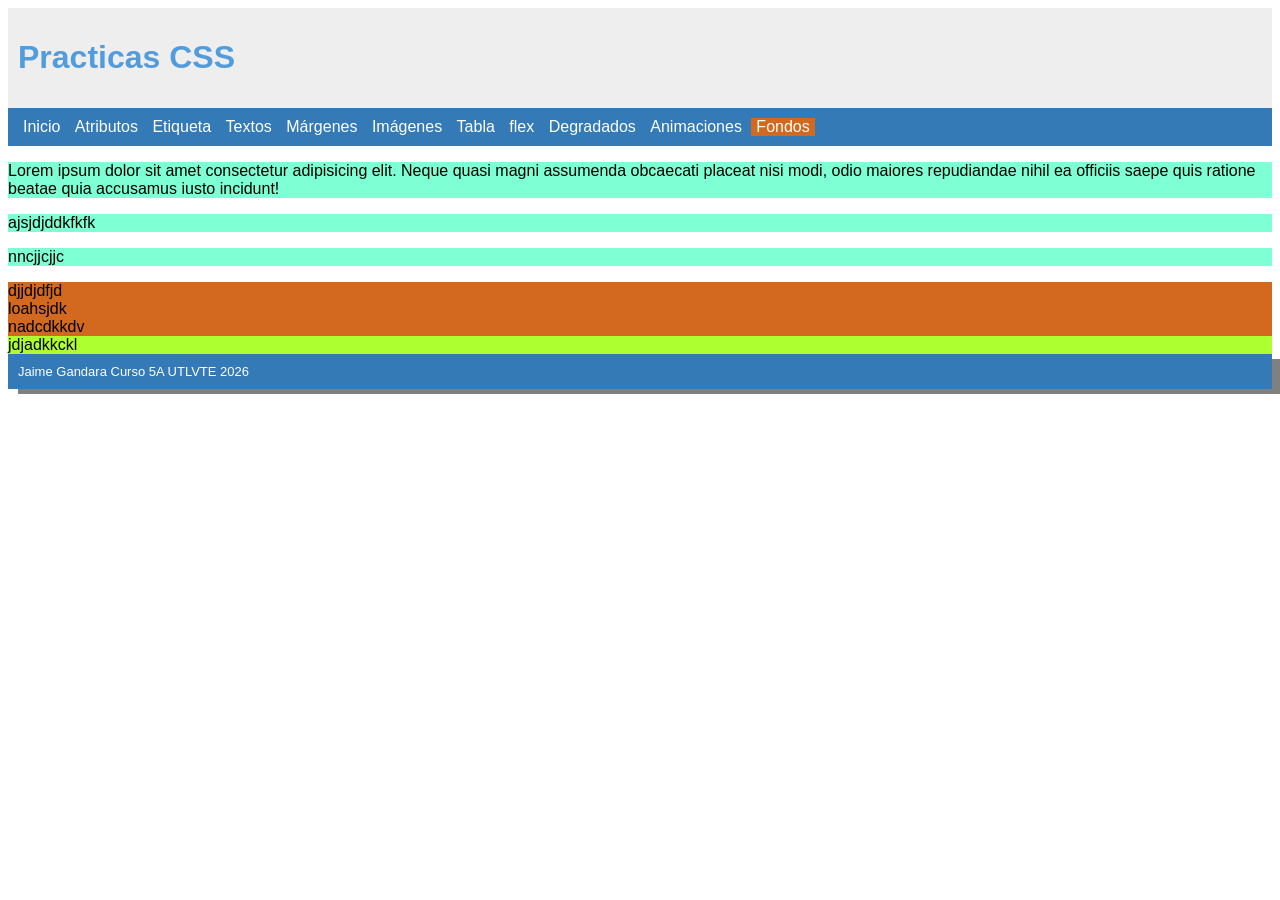
<file: etiqueta.html>
<!DOCTYPE html>
<html lang="es">
<head>
    <style>
        p{
            background-color: aquamarine;
        }
        div{
            background-color: chocolate;
        }
        #diferente{
            background-color: greenyellow;
        }
    </style>
    <meta charset="UTF-8">
    <meta name="viewport" content="width=device-width, initial-scale=1.0">
    <title>Document</title>
    <link rel="stylesheet" href="estilos.css">
</head>
<body>

  <div id="cabecera">
        <h1>Practicas CSS</h1>
    </div>

    <div id="menu">

        <a href="index.html" class="item_menu">Inicio</a>
        <a href="Atributo.html" class="item_menu">Atributos</a>
        <a href="Etiqueta.html" class="item_menu">Etiqueta</a>
        <a href="Textos.html" class="item_menu">Textos</a>
        <a href="margenes.html" class="item_menu">Márgenes</a>
        <a href="Imagenes.html" class="item_menu">Imágenes</a>
        <a href="tabla.html" class="item_menu">Tabla</a>
        <a href="flex.html" class="item_menu">flex</a>
        <a href="Degradados.html" class="item_menu">Degradados</a>
        <a href="Animaciones.html" class="item_menu">Animaciones</a>

        <div class="dropdown">
            <a class="item_menu">Fondos</a>

            <div class="dropdown-content">
                <a href="fondoColor.html">Fondo Color</a>
                <a href="fondoImagen.html">Fondo Imagen</a>
                <a href="fondoFijo.html">Fondo Fijo</a>
            </div>

        </div>

    </div>

    <p>Lorem ipsum dolor sit amet consectetur adipisicing elit. Neque quasi magni assumenda obcaecati placeat nisi modi, odio maiores repudiandae nihil ea officiis saepe quis ratione beatae quia accusamus iusto incidunt!</p>
    <p>ajsjdjddkfkfk</p>
    <p>nncjjcjjc</p>

    <div>djjdjdfjd</div>
    <div>loahsjdk</div>
    <div>nadcdkkdv</div>
    <div id="diferente">jdjadkkckl</div>

     <div id="footer">
        Jaime Gandara
        Curso 5A
        UTLVTE 2026
    </div>
    
</body>
</html>
</file>
<file: estilos.css>
#parrafo1{
    color:brown;
    font-weight: bold;
    text-align: right;
}

#parrafo2{
    color:green;
    font-weight: light;
    text-align: center;
}

#parrafo3{
    color:blue;
    text-transform:uppercase; 
    text-align: justify;
}

.ClasesParrafos{
    background-color: burlywood;
    margin-left: 50px;
    margin-right: 50px;
    padding: 20px;
}


#div1{
    background-color: burlywood;
    margin:20px;

}


#div2{
    background-color: burlywood;
    margin-left:20px;

}

#div3{
    background-color: burlywood;
    margin-right:20px;

}

#div4{
    background-color: burlywood;
    margin :40px;
    padding: 20px;

}

#div5{
    background-color: burlywood;
    margin: 20px;
    padding-top: 40px;
    padding-bottom: 40px;
    padding-left: 20px;
    padding-right: 20px;
}

#img1{
    border: 5px solid red; /*tamaño tipo color*/
    width: 30%;
}

#img2{
    width: 30%;
    border-radius: 5%;
    border: 2px solid gray;
}

#img3{
    width: 30%;
    opacity: 0.5;
}

#img3:hover{
    opacity: 1;
    width: 32%;
}

#fondo_color{
    background-color: rgb(172, 241, 246);
    height: 1500px;
    width: 100%;
    z-index: -1;
    position:absolute;
}

#fondo_imagen{
    background-image: url("https://blog.camaralia.com/wp-content/uploads/2016/01/Star-Wars-Blu-ray1.jpg");
    height: 1500px;
    width: 100%;
    position: absolute;
    background-size: cover;
    background-repeat: no repeat;
    z-index: -1;
    opacity: 0.5;

}


#fondo_fijo{
    background-image: url("https://icebarcelona.com/wp-content/uploads/2023/01/STAR-WARS.jpg");
    height: 1500px;
    width: 100%;
    position: absolute;
    background-size: cover;
    background-repeat: no repeat;
    z-index: -1;
    opacity: 0.3;
    background-attachment: fixed;
    margin: 0;
    padding: 0;

}

#deg1{
    height: 200px;
    background-image: linear-gradient(blue, skyblue);
}

#deg2{
    height: 200px;
    background-image: linear-gradient(blue, white, green);
}

#deg3{
    height: 200px;
    background-image: linear-gradient(to right, green, yellow, red);
}

.contenedor{
    display: flex;
}

.div_izquierda{
    width: 50%; /*Ambos divs ocuparán el 50% del ancho del contenedor*/
    height: 400px;
    background-color: greenyellow;
    margin-right: 10px;
}

.div_derecha{
    width: 50%; /*Ambos divs ocuparán el 50% del ancho del contenedor*/
    background-color: aqua;    
}

#footer{
    background-color: #337AB7;
    color: white;
    padding: 10px;
    box-shadow: 10px 5px gray; /*sombra*/
    font-size: small; /*Tamaño pequeña*/
    
}

#cabecera{
    background-color: #EEEEEE;
    padding: 10px;   /*margen-interno*/
    color: #539cdc;
}

#menu{
    background-color: #337AB7;
    padding: 10px;
    margin-bottom: 5px;   /*margen abajo*/
}

a.item_menu{
    color: white;   /*Color de texto*/
    text-decoration: none;   /*Quitar subrayado*/
    padding-top: 10px;   /*arriba*/
    padding-bottom: 10px;   /*abajo*/
    padding-left: 5px;   /*izq*/
    padding-right: 5px;   /*der*/
}

a.item_menu:hover{
    background-color: #539cdc;   /*Color de fondo*/
}


/* DROPDOWN --------------------*/

/* 1 Contenedor del dropdown */
.dropdown {
    position: relative;
    display: inline-block;
}

/* 2 Menú desplegable (oculto por defecto) */
.dropdown-content {
    display: none;
    position: absolute;
    background-color: white;
    min-width: 160px;
    box-shadow: 0px 8px 16px rgba(0,0,0,0.2);
    border-radius: 8px;
    overflow: hidden;
    margin-top: 10px;
}

/* 3 Opciones dentro del dropdown */
.dropdown-content a {
    color: #333;
    padding: 10px 15px;
    text-decoration: none;
    display: block;
    border-bottom: 1px solid #eee;
}

/* 4 Efecto al pasar el ratón sobre una opción */
.dropdown-content a:hover {
    background-color: #337AB7;
    color: white;
}

/* 5 Mostrar el menú al pasar el mouse sobre el contenedor */
.dropdown:hover .dropdown-content {
    display: block;
}

/* 6 Cambiar color del botón al pasar el mouse */
.dropdown:hover .dropbtn {
    background-color: #2980b9;
}

/* FIN DE DROPDOWN ----------------*/


#transicion{
    width: 100px;
    height: 100px;
    background-color: blue;
    transition: width 1s;
}

#transicion:hover{
    width: 200px;
}

#animacion{
    width: 100px;
    height: 100px;
    background-color: blue;
    animation-name: ejemplo1;
    animation-duration: 3s;
    animation-iteration-count: infinite;
}

@keyframes ejemplo1 {
    from{background-color: blue;}
    to{background-color: red;}
}

#animacion2{
    width: 100px;
    height: 100px;
    background-color: green;
    animation-name: ejemplo2;
    animation-duration: 3s;
    animation-iteration-count: infinite;
    position: relative;
}

@keyframes ejemplo2 {
    0%{left: 0px; top:0px;}
    25%{lef:200px; top:0px;}
    50%{left: 200px; top: 200px;}
    75%{left: 0px; top: 200px;}
    100%{left: 0px; top: 0px;}
}

*{
    font-family: Arial, Helvetica, sans-serif;
}

input{
    width: 300px;
    padding: 5px;
    margin: 5px;
    font-size: 14px;
    color: blue;
    font-weight: bold;
}

.btn-enviar{
    background-color: green;
    color: white;
    border: none;
    padding: 5px 10px;
    border-radius: 5px;
}

.btn-borrar{
    background-color: red;
    color: white;
    border: none;
    padding: 5px 10px;
    border-radius: 5px;
}

.btn-enviar:hover{
    background-color: lightgreen;
}

.btn-borrar:hover{
    background-color: pink;
}
</file>
